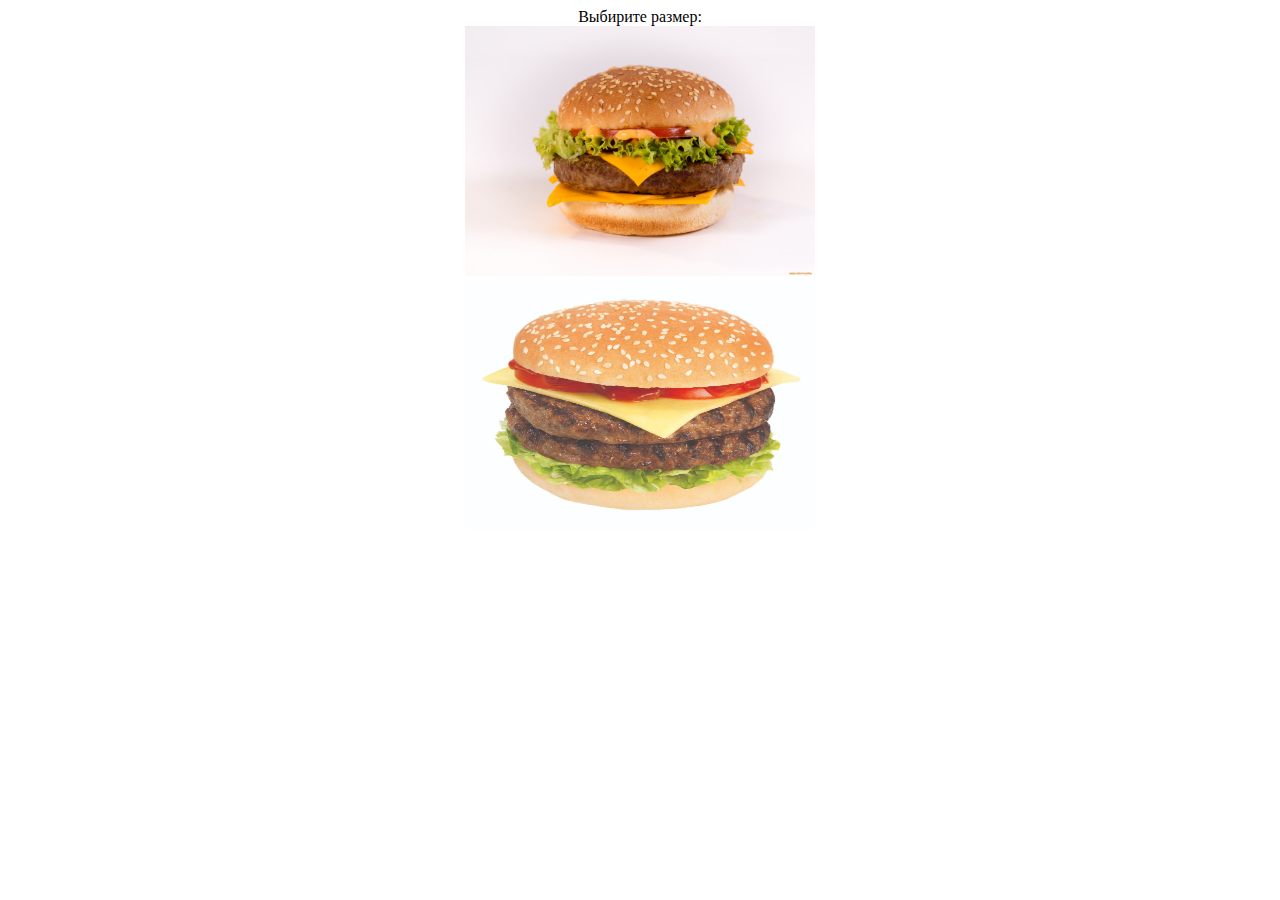
<file: burger.html>
<!DOCTYPE html>
<html>
<head>
    <meta charset="UTF-8">
</head>
<body>
<center>
    Выбирите размер:
    <div id="burger-min">
        <img onclick="burger.setSize('min');" src="img\burger-min.jpg" width="350" height="250" alt="Маленький бургер">
    </div>
    <div id="burger-max">
        <img onclick="burger.setSize('max');" src="img\burger-max.jpg" width="350" height="250" alt="Большой бургер">
    </div>
    <div id="options" style="display: none">
        <select onchange="burger.setOptions(this.options[this.selectedIndex].value);" size="1">
            <option selected disabled>Выбирите начинку</option>
            <option value="cheese">С сыром</option>
            <option value="salad">С салатом</option>
            <option value="potato">С картофелем</option>
        </select>
    </div>

    <div id="dop" style="display: none">
        <input onclick='burger.setDop1(this);' type="checkbox" name="withPaprika" value="withPaprika">посыпать приправой<Br>
        <input onclick='burger.setDop2(this);' type="checkbox" name="withMayo" value="withMayo">полить майонезом<Br>
    </div>

    <div id="totalPrice" style="display: none">
    </div>

    <div id="totalColory" style="display: none">
    </div>

</center>
</body>
<script>

    //можно было скопипастить с https://www.cyberforum.ru/javascript-beginners/thread2356173.html, но решил по своему

    /*
    Напишите программу, рассчитывающую стоимость и калорийность гамбургера. Можно использовать примерную архитектуру класса из методички, но можно использовать и свою.

    # Маленький (50 рублей, 20 калорий).
    # Большой (100 рублей, 40 калорий).

    ## Гамбургер может быть с одним из нескольких видов начинок (обязательно):
    ## С сыром (+10 рублей, +20 калорий).
    ## С салатом (+20 рублей, +5 калорий).
    ## С картофелем (+15 рублей, +10 калорий).

    ### Дополнительно гамбургер можно посыпать приправой (+15 рублей, +0 калорий)
    ### полить майонезом (+20 рублей, +5 калорий).
    */

    class burgers {
        constructor(size = null, options = null, withPaprika = false, withMayo = false) {
            this.size = size;
            this.options = options;
            this.withPaprika = withPaprika;
            this.withMayo = withMayo;
            this.price = 0;
            this.calory = 0;
        }

        //Вывод цены и калорий
        getTotal() {
            let price = this.price;
            let calory = this.calory;

            if (this.withPaprika) {
                price += 15;
            }

            if (this.withMayo) {
                price += 20;
                calory += 5;
            }

            document.getElementById('totalPrice').style.display = 'block';
            document.getElementById('totalColory').style.display = 'block';
            document.getElementById('totalPrice').innerText = 'Цена: ' + price + ' р';
            document.getElementById('totalColory').innerText = 'Калорийность: ' + calory + ' калорий';
        }

        //Выбор размера
        setSize(size) {
            this.size = size;
            if (size == 'max') {
                document.getElementById('burger-min').style.display = 'none';
                this.price = 100;
                this.calory = 40;
            }
            if (size == 'min') {
                document.getElementById('burger-max').style.display = 'none';
                this.price = 50;
                this.calory = 20;
            }
            document.getElementById('options').style.display = 'block';
        }

        //Выбор содержимого
        setOptions(options) {
            let price = 0;
            let calory = 0;

            if (burger.size == 'min') {
                price = 50;
                calory = 20;
            } else {
                price = 100;
                calory = 40;
            }

            if (options == 'cheese') {
                this.price = price + 10;
                this.calory = calory + 20;
            }
            if (options == 'salad') {
                this.price = price + 20;
                this.calory = calory + 5;
            }
            if (options == 'potato') {
                this.price = price + 15;
                this.calory = calory + 10;
            }

            document.getElementById('dop').style.display = 'block';
            this.getTotal();
        }

        setDop1(chek) {
            if (chek.checked) {
                this.withPaprika = true;
            } else {
                this.withPaprika = false;
            }
            this.getTotal();
        }

        setDop2(chek) {
            if (chek.checked) {
                this.withMayo = true;
            } else {
                this.withMayo = false;
            }
            this.getTotal();
        }
    }

    let burger = new burgers();

</script>
</html>
</file>
